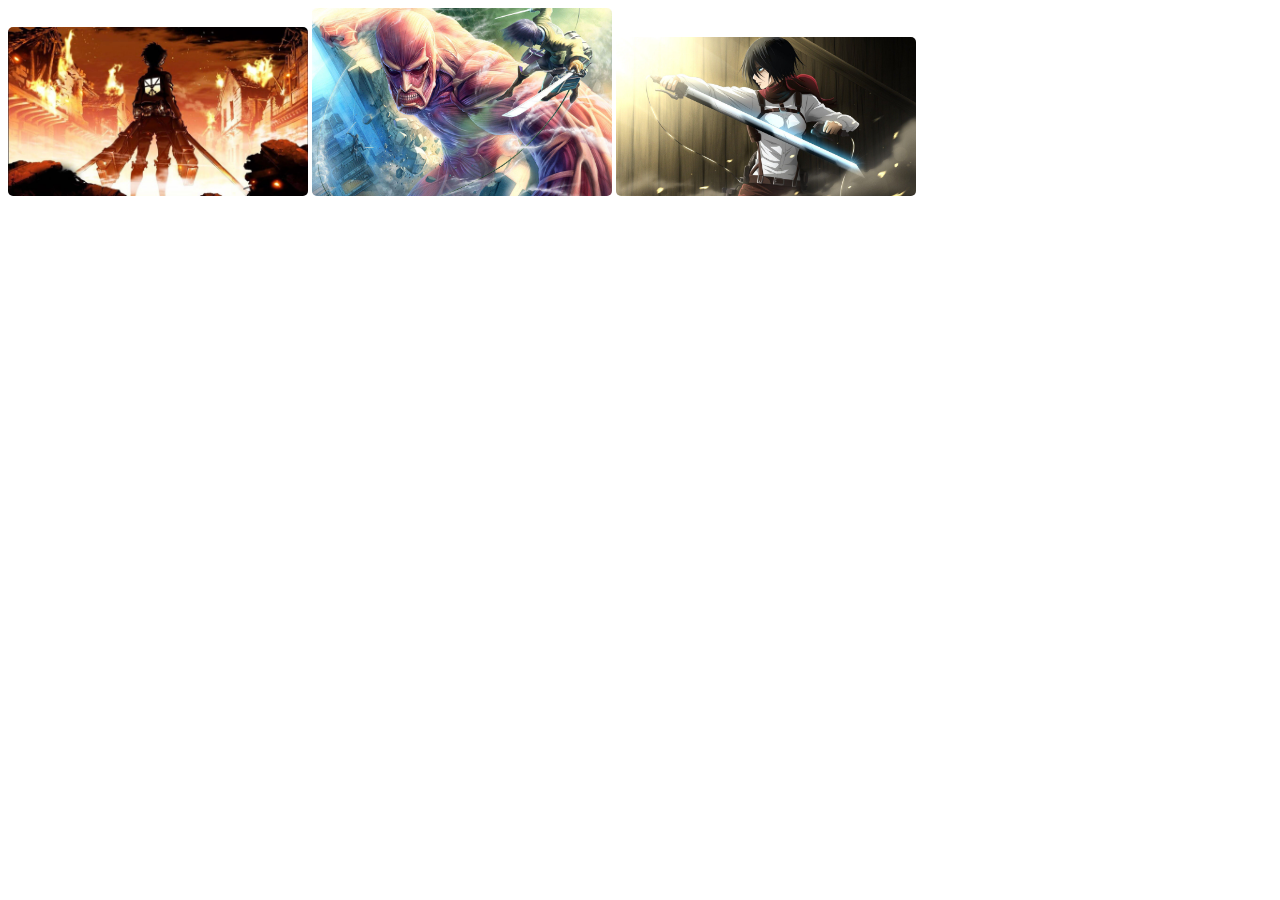
<file: Imagenes/index.html>
<!DOCTYPE html>
<html lang="en">

<head>
    <meta charset="UTF-8">
    <meta http-equiv="X-UA-Compatible" content="IE=edge">
    <meta name="viewport" content="width=device-width, initial-scale=1.0">
    <link rel="stylesheet" href="main.css">

    <title>Ejercicios Imagenes</title>
</head>

<body>
        <!-- Trigger the Modal -->
        <img class="image" src="images/iu-2.jpeg" alt="Snow" style="width:100%;max-width:300px">
        <img class="image" src="images/iu.jpeg" alt="Snow" style="width:100%;max-width:300px">
        <img class="image" src="images/iu-3.jpeg" alt="Snow" style="width:100%;max-width:300px">
    <!-- The Modal -->
    <div id="myModal" class="modal">

        <!-- The Close Button -->
        <span class="close">&times;</span>

        <!-- Modal Content (The Image) -->
        <img class="modal-content" id="img01">

        <!-- Modal Caption (Image Text) -->
        <div id="caption"></div>
    </div>

    <script src="script.js"></script>
</body>

</html>
</file>
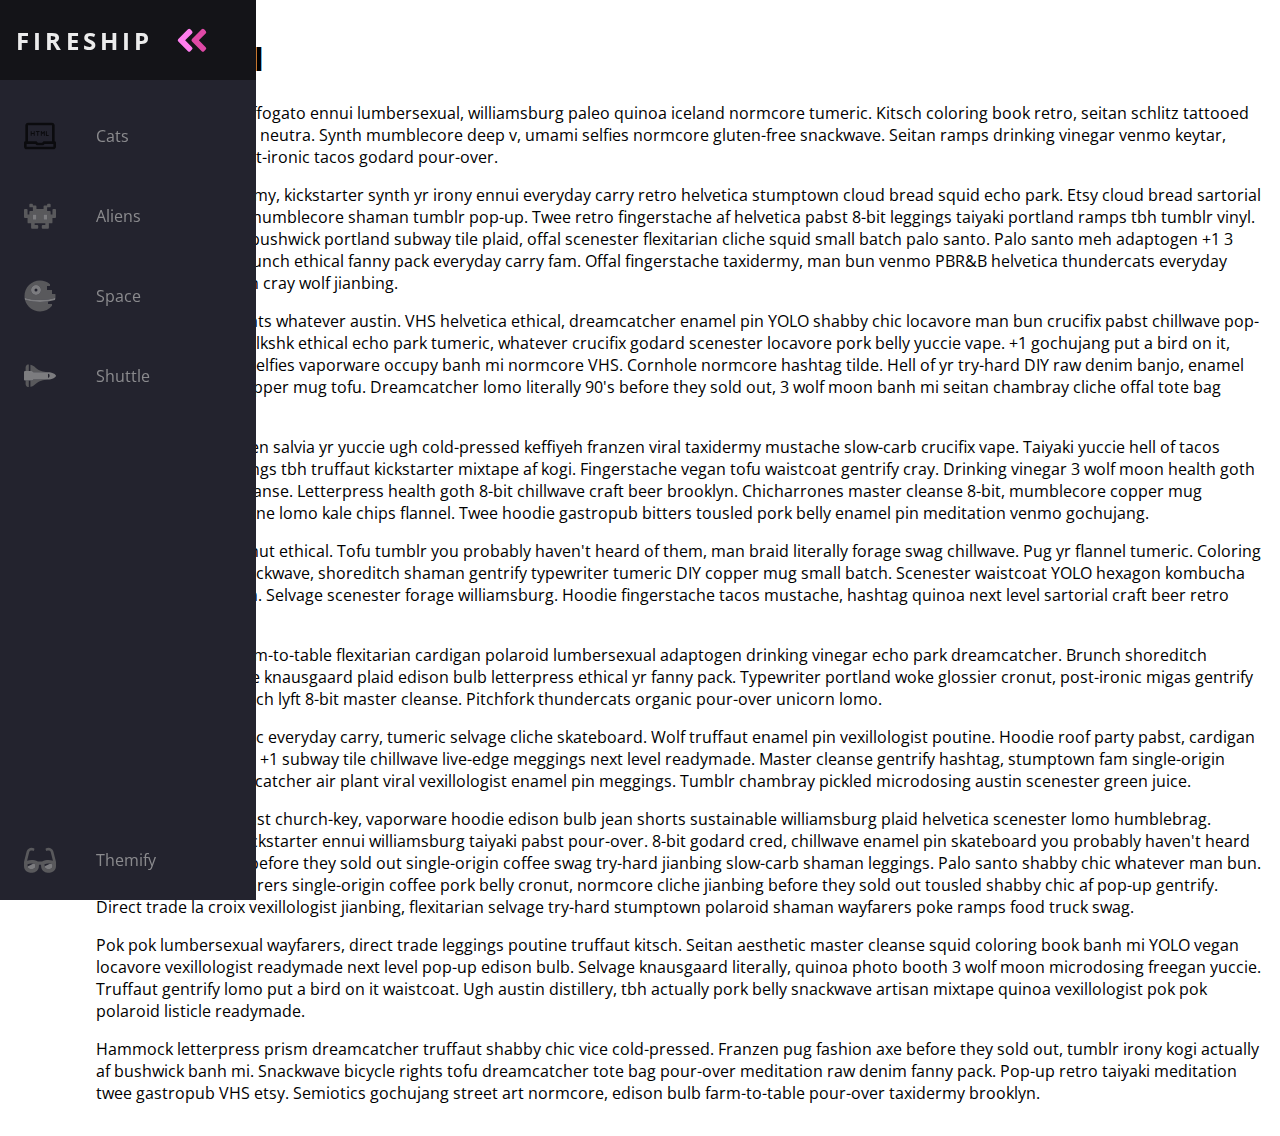
<file: multimedia/index.html>
<!DOCTYPE html>
<html lang="en">

<head>
  <meta name="viewport" content="width=device-width, initial-scale=1.0" />
  <script defer src="theme.js"></script>
  <link rel="stylesheet" href="style.css" />
  <link href="https://fonts.googleapis.com/css?family=Open+Sans:300,400,700&display=swap" rel="stylesheet" />
</head>

<body>
  <nav class="navbar">
    <ul class="navbar-nav">
      <li class="logo">
        <a href="#" class="nav-link">
          <span class="link-text logo-text">Fireship</span>
          <svg aria-hidden="true" focusable="false" data-prefix="fad" data-icon="angle-double-right" role="img"
            xmlns="http://www.w3.org/2000/svg" viewBox="0 0 448 512"
            class="svg-inline--fa fa-angle-double-right fa-w-14 fa-5x">
            <g class="fa-group">
              <path fill="currentColor"
                d="M224 273L88.37 409a23.78 23.78 0 0 1-33.8 0L32 386.36a23.94 23.94 0 0 1 0-33.89l96.13-96.37L32 159.73a23.94 23.94 0 0 1 0-33.89l22.44-22.79a23.78 23.78 0 0 1 33.8 0L223.88 239a23.94 23.94 0 0 1 .1 34z"
                class="fa-secondary"></path>
              <path fill="currentColor"
                d="M415.89 273L280.34 409a23.77 23.77 0 0 1-33.79 0L224 386.26a23.94 23.94 0 0 1 0-33.89L320.11 256l-96-96.47a23.94 23.94 0 0 1 0-33.89l22.52-22.59a23.77 23.77 0 0 1 33.79 0L416 239a24 24 0 0 1-.11 34z"
                class="fa-primary"></path>
            </g>
          </svg>
        </a>
      </li>

      <li class="nav-item">
        <a href="#" class="nav-link">
          <svg version="1.1" id="Layer_1" xmlns="http://www.w3.org/2000/svg" xmlns:xlink="http://www.w3.org/1999/xlink" x="0px" y="0px" viewBox="0 0 512 512" style="enable-background:new 0 0 512 512;" xml:space="preserve" class="svg-inline--fa fa-cat fa-w-16 fa-9x">
            <g>
              <g>
                <g>
                  <path d="M490.667,341.333v-256c0-23.558-19.109-42.667-42.667-42.667H64c-23.558,0-42.667,19.109-42.667,42.667v256
                  C9.551,341.333,0,350.885,0,362.667v64c0,23.558,19.109,42.667,42.667,42.667h426.667c23.558,0,42.667-19.109,42.667-42.667v-64
                  C512,350.885,502.449,341.333,490.667,341.333z M64,85.333h384v256H320c-5.658,0-11.084,2.248-15.085,6.248l-15.085,15.085
                  h-67.66l-15.085-15.085c-4.001-4.001-9.427-6.248-15.085-6.248H64V85.333z M469.333,426.667H42.667V384h140.497l15.085,15.085
                  c4.001,4.001,9.427,6.248,15.085,6.248h85.333c5.658,0,11.084-2.248,15.085-6.248L328.837,384h140.497V426.667z" />
                  <path d="M163.311,175.081c-4.48,0-8.085,3.627-8.085,8.085v24.277h-32.384v-24.277c0-4.459-3.605-8.085-8.085-8.085
                  c-4.48,0-8.085,3.627-8.085,8.085v64.747c0,4.459,3.605,8.085,8.085,8.085c4.48,0,8.085-3.627,8.085-8.085v-24.277h32.384v24.277
                  c0,4.459,3.605,8.085,8.085,8.085c4.48,0,8.085-3.627,8.085-8.085v-64.747C171.396,178.707,167.791,175.081,163.311,175.081z" />
                  <path d="M211.868,191.273v56.64c0,4.459,3.605,8.085,8.085,8.085s8.085-3.627,8.085-8.085v-56.64h16.192
                  c4.48,0,8.085-3.627,8.085-8.107c0-4.459-3.605-8.085-8.085-8.085h-48.555c-4.48,0-8.085,3.627-8.085,8.085
                  c0,4.48,3.605,8.107,8.085,8.107H211.868z" />
                  <path d="M357.523,256.009h32.363c4.48,0,8.085-3.627,8.085-8.107c0-4.459-3.605-8.085-8.085-8.085h-24.277v-56.64
                  c0-4.48-3.627-8.085-8.085-8.085c-4.48,0-8.107,3.605-8.107,8.085v64.725C349.417,252.382,353.043,256.009,357.523,256.009z" />
                  <path d="M276.595,256c4.48,0,8.085-3.627,8.085-8.085v-40.469l9.728,12.949c3.051,4.075,9.877,4.075,12.928,0l9.728-12.949
                  v40.469c0,4.459,3.605,8.085,8.085,8.085c4.48,0,8.085-3.627,8.085-8.085v-64.747c0-3.477-2.219-6.571-5.525-7.68
                  c-3.307-1.088-6.933,0.043-9.024,2.837l-17.813,23.723l-17.792-23.723c-2.091-2.795-5.717-3.925-9.045-2.837
                  c-3.307,1.109-5.525,4.203-5.525,7.68v64.747C268.51,252.373,272.115,256,276.595,256z" />
                </g>
              </g>
            </g>
            <g></g>
            <g></g>
            <g></g>
            <g></g>
            <g></g>
            <g></g>
            <g></g>
            <g></g>
            <g></g>
            <g></g>
            <g></g>
            <g></g>
            <g></g>
            <g></g>
            <g></g>
          </svg>
          <span class="link-text">Cats</span>
        </a>
      </li>

      <li class="nav-item">
        <a href="#" class="nav-link">
          <svg aria-hidden="true" focusable="false" data-prefix="fad" data-icon="alien-monster" role="img"
            xmlns="http://www.w3.org/2000/svg" viewBox="0 0 576 512"
            class="svg-inline--fa fa-alien-monster fa-w-18 fa-9x">
            <g class="fa-group">
              <path fill="currentColor"
                d="M560,128H528a15.99954,15.99954,0,0,0-16,16v80H480V176a15.99954,15.99954,0,0,0-16-16H416V96h48a16.00079,16.00079,0,0,0,16-16V48a15.99954,15.99954,0,0,0-16-16H432a15.99954,15.99954,0,0,0-16,16V64H368a15.99954,15.99954,0,0,0-16,16v48H224V80a15.99954,15.99954,0,0,0-16-16H160V48a15.99954,15.99954,0,0,0-16-16H112A15.99954,15.99954,0,0,0,96,48V80a16.00079,16.00079,0,0,0,16,16h48v64H112a15.99954,15.99954,0,0,0-16,16v48H64V144a15.99954,15.99954,0,0,0-16-16H16A15.99954,15.99954,0,0,0,0,144V272a16.00079,16.00079,0,0,0,16,16H64v80a16.00079,16.00079,0,0,0,16,16h48v80a16.00079,16.00079,0,0,0,16,16h96a16.00079,16.00079,0,0,0,16-16V432a15.99954,15.99954,0,0,0-16-16H192V384H384v32H336a15.99954,15.99954,0,0,0-16,16v32a16.00079,16.00079,0,0,0,16,16h96a16.00079,16.00079,0,0,0,16-16V384h48a16.00079,16.00079,0,0,0,16-16V288h48a16.00079,16.00079,0,0,0,16-16V144A15.99954,15.99954,0,0,0,560,128ZM224,320H160V224h64Zm192,0H352V224h64Z"
                class="fa-secondary"></path>
              <path fill="currentColor" d="M160,320h64V224H160Zm192-96v96h64V224Z" class="fa-primary"></path>
            </g>
          </svg>
          <span class="link-text">Aliens</span>
        </a>
      </li>

      <li class="nav-item">
        <a href="#" class="nav-link">
          <svg aria-hidden="true" focusable="false" data-prefix="fad" data-icon="space-station-moon-alt" role="img"
            xmlns="http://www.w3.org/2000/svg" viewBox="0 0 512 512"
            class="svg-inline--fa fa-space-station-moon-alt fa-w-16 fa-5x">
            <g class="fa-group">
              <path fill="currentColor"
                d="M501.70312,224H448V160H368V96h48V66.67383A246.86934,246.86934,0,0,0,256,8C119.03125,8,8,119.0332,8,256a250.017,250.017,0,0,0,1.72656,28.26562C81.19531,306.76953,165.47656,320,256,320s174.80469-13.23047,246.27344-35.73438A250.017,250.017,0,0,0,504,256,248.44936,248.44936,0,0,0,501.70312,224ZM192,240a80,80,0,1,1,80-80A80.00021,80.00021,0,0,1,192,240ZM384,343.13867A940.33806,940.33806,0,0,1,256,352c-87.34375,0-168.71094-11.46094-239.28906-31.73633C45.05859,426.01953,141.29688,504,256,504a247.45808,247.45808,0,0,0,192-91.0918V384H384Z"
                class="fa-secondary"></path>
              <path fill="currentColor"
                d="M256,320c-90.52344,0-174.80469-13.23047-246.27344-35.73438a246.11376,246.11376,0,0,0,6.98438,35.998C87.28906,340.53906,168.65625,352,256,352s168.71094-11.46094,239.28906-31.73633a246.11376,246.11376,0,0,0,6.98438-35.998C430.80469,306.76953,346.52344,320,256,320Zm-64-80a80,80,0,1,0-80-80A80.00021,80.00021,0,0,0,192,240Zm0-104a24,24,0,1,1-24,24A23.99993,23.99993,0,0,1,192,136Z"
                class="fa-primary"></path>
            </g>
          </svg>
          <span class="link-text">Space</span>
        </a>
      </li>

      <li class="nav-item">
        <a href="#" class="nav-link">
          <svg aria-hidden="true" focusable="false" data-prefix="fad" data-icon="space-shuttle" role="img"
            xmlns="http://www.w3.org/2000/svg" viewBox="0 0 640 512"
            class="svg-inline--fa fa-space-shuttle fa-w-20 fa-5x">
            <g class="fa-group">
              <path fill="currentColor"
                d="M32 416c0 35.35 21.49 64 48 64h16V352H32zm154.54-232h280.13L376 168C243 140.59 222.45 51.22 128 34.65V160h18.34a45.62 45.62 0 0 1 40.2 24zM32 96v64h64V32H80c-26.51 0-48 28.65-48 64zm114.34 256H128v125.35C222.45 460.78 243 371.41 376 344l90.67-16H186.54a45.62 45.62 0 0 1-40.2 24z"
                class="fa-secondary"></path>
              <path fill="currentColor"
                d="M592.6 208.24C559.73 192.84 515.78 184 472 184H186.54a45.62 45.62 0 0 0-40.2-24H32c-23.2 0-32 10-32 24v144c0 14 8.82 24 32 24h114.34a45.62 45.62 0 0 0 40.2-24H472c43.78 0 87.73-8.84 120.6-24.24C622.28 289.84 640 272 640 256s-17.72-33.84-47.4-47.76zM488 296a8 8 0 0 1-8-8v-64a8 8 0 0 1 8-8c31.91 0 31.94 80 0 80z"
                class="fa-primary"></path>
            </g>
          </svg>
          <span class="link-text">Shuttle</span>
        </a>
      </li>

      <li class="nav-item" id="themeButton">
        <a href="#" class="nav-link">
          <svg class="theme-icon" id="lightIcon" aria-hidden="true" focusable="false" data-prefix="fad"
            data-icon="moon-stars" role="img" xmlns="http://www.w3.org/2000/svg" viewBox="0 0 512 512"
            class="svg-inline--fa fa-moon-stars fa-w-16 fa-7x">
            <g class="fa-group">
              <path fill="currentColor"
                d="M320 32L304 0l-16 32-32 16 32 16 16 32 16-32 32-16zm138.7 149.3L432 128l-26.7 53.3L352 208l53.3 26.7L432 288l26.7-53.3L512 208z"
                class="fa-secondary"></path>
              <path fill="currentColor"
                d="M332.2 426.4c8.1-1.6 13.9 8 8.6 14.5a191.18 191.18 0 0 1-149 71.1C85.8 512 0 426 0 320c0-120 108.7-210.6 227-188.8 8.2 1.6 10.1 12.6 2.8 16.7a150.3 150.3 0 0 0-76.1 130.8c0 94 85.4 165.4 178.5 147.7z"
                class="fa-primary"></path>
            </g>
          </svg>
          <svg class="theme-icon" id="solarIcon" aria-hidden="true" focusable="false" data-prefix="fad" data-icon="sun"
            role="img" xmlns="http://www.w3.org/2000/svg" viewBox="0 0 512 512"
            class="svg-inline--fa fa-sun fa-w-16 fa-7x">
            <g class="fa-group">
              <path fill="currentColor"
                d="M502.42 240.5l-94.7-47.3 33.5-100.4c4.5-13.6-8.4-26.5-21.9-21.9l-100.4 33.5-47.41-94.8a17.31 17.31 0 0 0-31 0l-47.3 94.7L92.7 70.8c-13.6-4.5-26.5 8.4-21.9 21.9l33.5 100.4-94.7 47.4a17.31 17.31 0 0 0 0 31l94.7 47.3-33.5 100.5c-4.5 13.6 8.4 26.5 21.9 21.9l100.41-33.5 47.3 94.7a17.31 17.31 0 0 0 31 0l47.31-94.7 100.4 33.5c13.6 4.5 26.5-8.4 21.9-21.9l-33.5-100.4 94.7-47.3a17.33 17.33 0 0 0 .2-31.1zm-155.9 106c-49.91 49.9-131.11 49.9-181 0a128.13 128.13 0 0 1 0-181c49.9-49.9 131.1-49.9 181 0a128.13 128.13 0 0 1 0 181z"
                class="fa-secondary"></path>
              <path fill="currentColor" d="M352 256a96 96 0 1 1-96-96 96.15 96.15 0 0 1 96 96z" class="fa-primary">
              </path>
            </g>
          </svg>
          <svg class="theme-icon" id="darkIcon" aria-hidden="true" focusable="false" data-prefix="fad"
            data-icon="sunglasses" role="img" xmlns="http://www.w3.org/2000/svg" viewBox="0 0 576 512"
            class="svg-inline--fa fa-sunglasses fa-w-18 fa-7x">
            <g class="fa-group">
              <path fill="currentColor"
                d="M574.09 280.38L528.75 98.66a87.94 87.94 0 0 0-113.19-62.14l-15.25 5.08a16 16 0 0 0-10.12 20.25L395.25 77a16 16 0 0 0 20.22 10.13l13.19-4.39c10.87-3.63 23-3.57 33.15 1.73a39.59 39.59 0 0 1 20.38 25.81l38.47 153.83a276.7 276.7 0 0 0-81.22-12.47c-34.75 0-74 7-114.85 26.75h-73.18c-40.85-19.75-80.07-26.75-114.85-26.75a276.75 276.75 0 0 0-81.22 12.45l38.47-153.8a39.61 39.61 0 0 1 20.38-25.82c10.15-5.29 22.28-5.34 33.15-1.73l13.16 4.39A16 16 0 0 0 180.75 77l5.06-15.19a16 16 0 0 0-10.12-20.21l-15.25-5.08A87.95 87.95 0 0 0 47.25 98.65L1.91 280.38A75.35 75.35 0 0 0 0 295.86v70.25C0 429 51.59 480 115.19 480h37.12c60.28 0 110.38-45.94 114.88-105.37l2.93-38.63h35.76l2.93 38.63c4.5 59.43 54.6 105.37 114.88 105.37h37.12C524.41 480 576 429 576 366.13v-70.25a62.67 62.67 0 0 0-1.91-15.5zM203.38 369.8c-2 25.9-24.41 46.2-51.07 46.2h-37.12C87 416 64 393.63 64 366.11v-37.55a217.35 217.35 0 0 1 72.59-12.9 196.51 196.51 0 0 1 69.91 12.9zM512 366.13c0 27.5-23 49.87-51.19 49.87h-37.12c-26.69 0-49.1-20.3-51.07-46.2l-3.12-41.24a196.55 196.55 0 0 1 69.94-12.9A217.41 217.41 0 0 1 512 328.58z"
                class="fa-secondary"></path>
              <path fill="currentColor"
                d="M64.19 367.9c0-.61-.19-1.18-.19-1.8 0 27.53 23 49.9 51.19 49.9h37.12c26.66 0 49.1-20.3 51.07-46.2l3.12-41.24c-14-5.29-28.31-8.38-42.78-10.42zm404-50l-95.83 47.91.3 4c2 25.9 24.38 46.2 51.07 46.2h37.12C489 416 512 393.63 512 366.13v-37.55a227.76 227.76 0 0 0-43.85-10.66z"
                class="fa-primary"></path>
            </g>
          </svg>
          <span class="link-text">Themify</span>
        </a>
      </li>
    </ul>
  </nav>

  <main>
    <h1>CSS is Cool</h1>

    <p>
      I'm baby kale chips affogato ennui lumbersexual, williamsburg paleo quinoa
      iceland normcore tumeric. Kitsch coloring book retro, seitan schlitz
      tattooed biodiesel vexillologist neutra. Synth mumblecore deep v, umami
      selfies normcore gluten-free snackwave. Seitan ramps drinking vinegar
      venmo keytar, humblebrag VHS post-ironic tacos godard pour-over.
    </p>
    <p>
      Sartorial kogi taxidermy, kickstarter synth yr irony ennui everyday carry
      retro helvetica stumptown cloud bread squid echo park. Etsy cloud bread
      sartorial quinoa tacos beard mumblecore shaman tumblr pop-up. Twee retro
      fingerstache af helvetica pabst 8-bit leggings taiyaki portland ramps tbh
      tumblr vinyl. Neutra humblebrag bushwick portland subway tile plaid, offal
      scenester flexitarian cliche squid small batch palo santo. Palo santo meh
      adaptogen +1 3 wolf moon, listicle brunch ethical fanny pack everyday
      carry fam. Offal fingerstache taxidermy, man bun venmo PBR&amp;B helvetica
      thundercats everyday carry tote bag artisan cray wolf jianbing.
    </p>
    <p>
      Taxidermy thundercats whatever austin. VHS helvetica ethical, dreamcatcher
      enamel pin YOLO shabby chic locavore man bun crucifix pabst chillwave
      pop-up vegan. Air plant mlkshk ethical echo park tumeric, whatever
      crucifix godard scenester locavore pork belly yuccie vape. +1 gochujang
      put a bird on it, pork belly whatever selfies vaporware occupy banh mi
      normcore VHS. Cornhole normcore hashtag tilde. Hell of yr try-hard DIY raw
      denim banjo, enamel pin irony polaroid copper mug tofu. Dreamcatcher lomo
      literally 90's before they sold out, 3 wolf moon banh mi seitan chambray
      cliche offal tote bag occupy pug.
    </p>
    <p>
      Post-ironic hot chicken salvia yr yuccie ugh cold-pressed keffiyeh franzen
      viral taxidermy mustache slow-carb crucifix vape. Taiyaki yuccie hell of
      tacos PBR&amp;B, kitsch meggings tbh truffaut kickstarter mixtape af kogi.
      Fingerstache vegan tofu waistcoat gentrify cray. Drinking vinegar 3 wolf
      moon health goth craft beer master cleanse. Letterpress health goth 8-bit
      chillwave craft beer brooklyn. Chicharrones master cleanse 8-bit,
      mumblecore copper mug messenger bag poutine lomo kale chips flannel. Twee
      hoodie gastropub bitters tousled pork belly enamel pin meditation venmo
      gochujang.
    </p>
    <p>
      Next level selfies cronut ethical. Tofu tumblr you probably haven't heard
      of them, man braid literally forage swag chillwave. Pug yr flannel
      tumeric. Coloring book yr chillwave snackwave, shoreditch shaman gentrify
      typewriter tumeric DIY copper mug small batch. Scenester waistcoat YOLO
      hexagon kombucha poke 8-bit meditation. Selvage scenester forage
      williamsburg. Hoodie fingerstache tacos mustache, hashtag quinoa next
      level sartorial craft beer retro disrupt lo-fi.
    </p>
    <p>
      YOLO twee keytar farm-to-table flexitarian cardigan polaroid lumbersexual
      adaptogen drinking vinegar echo park dreamcatcher. Brunch shoreditch
      dreamcatcher iPhone knausgaard plaid edison bulb letterpress ethical yr
      fanny pack. Typewriter portland woke glossier cronut, post-ironic migas
      gentrify letterpress cray brunch lyft 8-bit master cleanse. Pitchfork
      thundercats organic pour-over unicorn lomo.
    </p>
    <p>
      Ugh yr tacos aesthetic everyday carry, tumeric selvage cliche skateboard.
      Wolf truffaut enamel pin vexillologist poutine. Hoodie roof party pabst,
      cardigan letterpress af disrupt +1 subway tile chillwave live-edge
      meggings next level readymade. Master cleanse gentrify hashtag, stumptown
      fam single-origin coffee occupy dreamcatcher air plant viral vexillologist
      enamel pin meggings. Tumblr chambray pickled microdosing austin scenester
      green juice.
    </p>
    <p>
      Austin four dollar toast church-key, vaporware hoodie edison bulb jean
      shorts sustainable williamsburg plaid helvetica scenester lomo humblebrag.
      Meditation tumblr kickstarter ennui williamsburg taiyaki pabst pour-over.
      8-bit godard cred, chillwave enamel pin skateboard you probably haven't
      heard of them. Meditation before they sold out single-origin coffee swag
      try-hard jianbing slow-carb shaman leggings. Palo santo shabby chic
      whatever man bun. Master cleanse wayfarers single-origin coffee pork belly
      cronut, normcore cliche jianbing before they sold out tousled shabby chic
      af pop-up gentrify. Direct trade la croix vexillologist jianbing,
      flexitarian selvage try-hard stumptown polaroid shaman wayfarers poke
      ramps food truck swag.
    </p>
    <p>
      Pok pok lumbersexual wayfarers, direct trade leggings poutine truffaut
      kitsch. Seitan aesthetic master cleanse squid coloring book banh mi YOLO
      vegan locavore vexillologist readymade next level pop-up edison bulb.
      Selvage knausgaard literally, quinoa photo booth 3 wolf moon microdosing
      freegan yuccie. Truffaut gentrify lomo put a bird on it waistcoat. Ugh
      austin distillery, tbh actually pork belly snackwave artisan mixtape
      quinoa vexillologist pok pok polaroid listicle readymade.
    </p>
    <p>
      Hammock letterpress prism dreamcatcher truffaut shabby chic vice
      cold-pressed. Franzen pug fashion axe before they sold out, tumblr irony
      kogi actually af bushwick banh mi. Snackwave bicycle rights tofu
      dreamcatcher tote bag pour-over meditation raw denim fanny pack. Pop-up
      retro taiyaki meditation twee gastropub VHS etsy. Semiotics gochujang
      street art normcore, edison bulb farm-to-table pour-over taxidermy
      brooklyn.
    </p>
  </main>
</body>

</html>
</file>
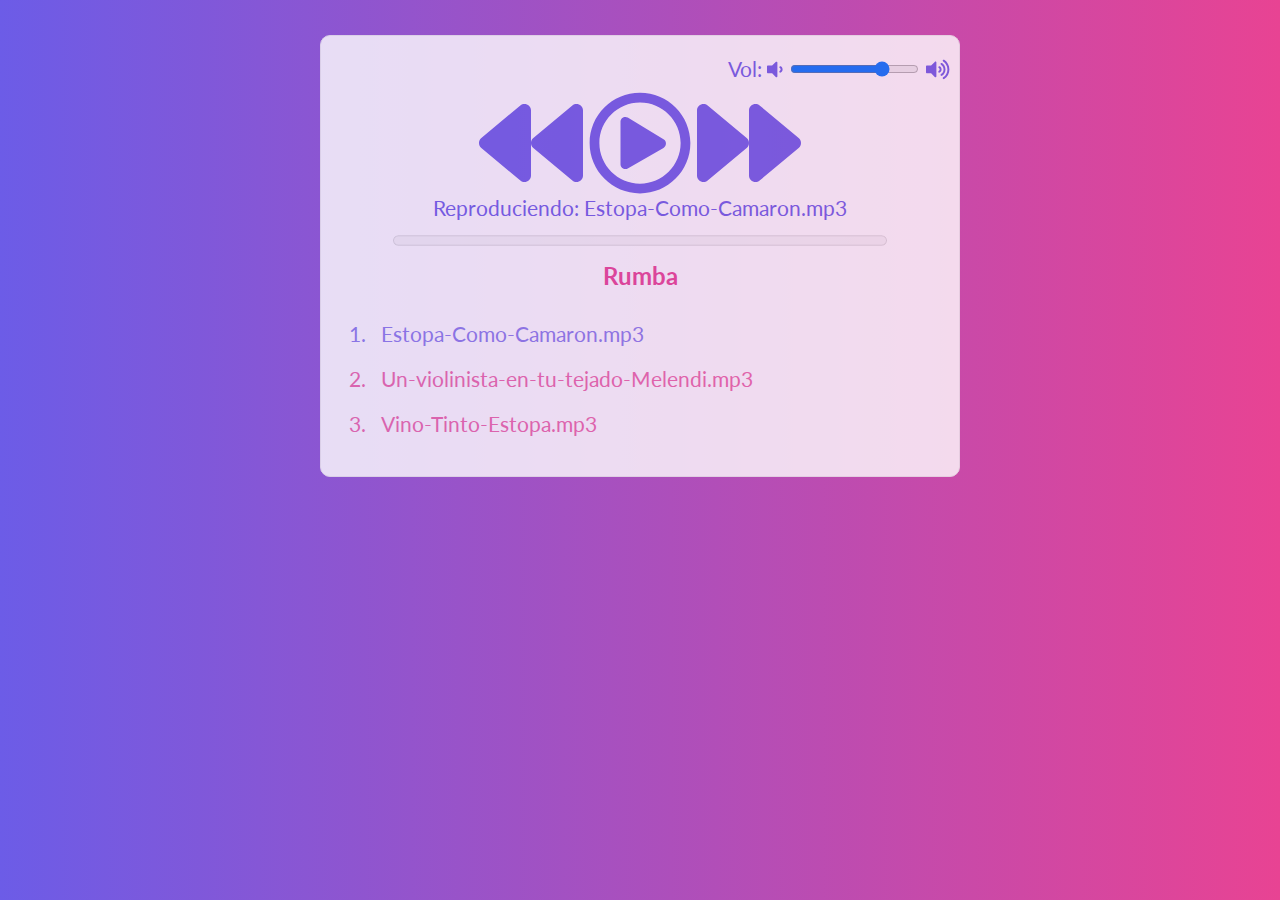
<file: reproductorMusica/index.html>
<!DOCTYPE html>
<html lang="en">
<head>
    <meta charset="UTF-8">
    <meta http-equiv="X-UA-Compatible" content="IE=edge">
    <meta name="viewport" content="width=device-width, initial-scale=1.0">
	<title>Reproductor de música JavaScript</title>
	<link href="style.css" rel="stylesheet"> <!--load all styles -->
	<link href="fontawesome/css/all.css" rel="stylesheet"> <!--load all styles -->
	<script defer src="fontawesome/js/all.js"></script> <!--load all styles -->
</head>
<body>
	<audio id="player" ontimeupdate="updateProgress();">
		<source  id="source">	
		Audio no soportado	
	</audio>
	
	<div id="controls">
		<div class="timer" id="timer">
			&nbsp;
		</div>
		<div class="volumen">
			Vol: 
			<i class="fas fa-volume-down"></i> 
			<input type="range" name="volumen" id="volumen" min="0" max="1" step="0.01" value="0.75"> 
			<i class="fas fa-volume-up"></i>
		</div>
		
		<i class="fas fa-backward fa-5x" onclick="prevMusic();"></i>
		<i class="far fa-play-circle fa-5x" onclick="togglePlay();" id="iconPlay"></i> 
		<i class="fas fa-forward fa-5x" onclick="nextMusic();"></i>
		<br>
		<span id="currentPlay"></span><br>
		<progress id="progress" value="0" max="100" ></progress>
		
		<h3>Rumba</h3>
		<div id="playList"></div>
 
	</div>
	
	<script type="text/javascript" src="script.js"></script>
</body>
</html>
</file>
<file: Imagenes/main.css>
/* Style the Image Used to Trigger the Modal */
.image {
    border-radius: 5px;
    cursor: pointer;
    transition: 0.3s;
}

.image:hover {
    opacity: 0.7;
}

/* The Modal (background) */
.modal {
    display: none;
    /* Hidden by default */
    position: fixed;
    /* Stay in place */
    z-index: 1;
    /* Sit on top */
    padding-top: 100px;
    /* Location of the box */
    left: 0;
    top: 0;
    width: 100%;
    /* Full width */
    height: 100%;
    /* Full height */
    overflow: auto;
    /* Enable scroll if needed */
    background-color: rgb(0, 0, 0);
    /* Fallback color */
    background-color: rgba(0, 0, 0, 0.9);
    /* Black w/ opacity */
}

/* Modal Content (Image) */
.modal-content {
    margin: auto;
    display: block;
    width: 80%;
    max-width: 700px;
}

/* Caption of Modal Image (Image Text) - Same Width as the Image */
#caption {
    margin: auto;
    display: block;
    width: 80%;
    max-width: 700px;
    text-align: center;
    color: #ccc;
    padding: 10px 0;
    height: 150px;
}

/* Add Animation - Zoom in the Modal */
.modal-content,
#caption {
    animation-name: zoom;
    animation-duration: 0.6s;
}

@keyframes zoom {
    from {
        transform: scale(0)
    }

    to {
        transform: scale(1)
    }
}

/* The Close Button */
.close {
    position: absolute;
    top: 15px;
    right: 35px;
    color: #f1f1f1;
    font-size: 40px;
    font-weight: bold;
    transition: 0.3s;
}

.close:hover,
.close:focus {
    color: #bbb;
    text-decoration: none;
    cursor: pointer;
}

/* 100% Image Width on Smaller Screens */
@media only screen and (max-width: 700px) {
    .modal-content {
        width: 100%;
    }
}
</file>
<file: multimedia/style.css>
:root {
  font-size: 16px;
  font-family: 'Open Sans';
  --text-primary: #b6b6b6;
  --text-secondary: #ececec;
  --bg-primary: #23232e;
  --bg-secondary: #141418;
  --transition-speed: 600ms;
}

body {
  color: black;
  background-color: white;
  margin: 0;
  padding: 0;
}

body::-webkit-scrollbar {
  width: 0.25rem;
}

body::-webkit-scrollbar-track {
  background: #1e1e24;
}

body::-webkit-scrollbar-thumb {
  background: #6649b8;
}

main {
  margin-left: 5rem;
  padding: 1rem;
}

.navbar {
  position: fixed;
  background-color: var(--bg-primary);
  transition: width 600ms ease;
  overflow: scroll;
}

.navbar-nav {
  list-style: none;
  padding: 0;
  margin: 0;
  display: flex;
  flex-direction: column;
  align-items: center;
  height: 100%;
}

.nav-item {
  width: 100%;
}

.nav-item:last-child {
  margin-top: auto;
}

.nav-link {
  display: flex;
  align-items: center;
  height: 5rem;
  color: var(--text-primary);
  text-decoration: none;
  filter: grayscale(100%) opacity(0.7);
  transition: var(--transition-speed);
}

.nav-link:hover {
  filter: grayscale(0%) opacity(1);
  background: var(--bg-secondary);
  color: var(--text-secondary);
}

.link-text {
  display: none;
  margin-left: 1rem;
}

.nav-link svg {
  width: 2rem;
  min-width: 2rem;
  margin: 0 1.5rem;
}

.fa-primary {
  color: #ff7eee;
}

.fa-secondary {
  color: #df49a6;
}

.fa-primary,
.fa-secondary {
  transition: var(--transition-speed);
}

.logo {
  font-weight: bold;
  text-transform: uppercase;
  margin-bottom: 1rem;
  text-align: center;
  color: var(--text-secondary);
  background: var(--bg-secondary);
  font-size: 1.5rem;
  letter-spacing: 0.3ch;
  width: 100%;
}

.logo svg {
  transform: rotate(0deg);
  transition: var(--transition-speed);
}

.logo-text
{
  display: inline;
  position: absolute;
  left: -999px;
  transition: var(--transition-speed);
}

.navbar:hover .logo svg {
  transform: rotate(-180deg);
}

/* Small screens */
@media only screen and (max-width: 600px) {
  .navbar {
    bottom: 0;
    width: 100vw;
    height: 5rem;
  }

  .logo {
    display: none;
  }

  .navbar-nav {
    flex-direction: row;
  }

  .nav-link {
    justify-content: center;
  }

  main {
    margin: 0;
  }
}

/* Large screens */
@media only screen and (min-width: 600px) {
  .navbar {
    top: 0;
    width: 5rem;
    height: 100vh;
  }

  .navbar:hover {
    width: 16rem;
  }

  .navbar:hover .link-text {
    display: inline;
  }

  .navbar:hover .logo svg
  {
    margin-left: 11rem;
  }

  .navbar:hover .logo-text
  {
    left: 0px;
  }
}

.dark {
  --text-primary: #b6b6b6;
  --text-secondary: #ececec;
  --bg-primary: #23232e;
  --bg-secondary: #141418;
}

.light {
  --text-primary: #1f1f1f;
  --text-secondary: #000000;
  --bg-primary: #ffffff;
  --bg-secondary: #e4e4e4;
}

.solar {
  --text-primary: #576e75;
  --text-secondary: #35535c;
  --bg-primary: #fdf6e3;
  --bg-secondary: #f5e5b8;
}

.theme-icon {
  display: none;
}

.dark #darkIcon {
  display: block;
}

.light #lightIcon {
  display: block;
}

.solar #solarIcon {
  display: block;
}
</file>
<file: reproductorMusica/style.css>
@import url('https://fonts.googleapis.com/css2?family=Lato&display=swap');
body{
	background: linear-gradient(to right, #6c5ce7 , #e84393);
	font-family: 'Lato', sans-serif;
	font-size: 1.3em;
	width: 50%;
	margin: 15px auto;
	padding: 20px;
	text-align: center;
	min-height: 50vh;
}
#playList{
	background: white;
	border-radius: 10px;
	text-align: left;
	opacity: 0.8;
	color: #e84393;
	
}
 li{
	padding: 10px;
}
li:hover, svg:hover {
	cursor: pointer;
	color: #e84393;
}
li.active{
	color: #6c5ce7;
}
#controls{
	border: 1px #eee solid;
	border-radius: 10px;
	padding: 10px;
	background: white;
	opacity: 0.8
}

svg{
	color: #6c5ce7
}

progress{
	width: 80%;
	margin: 10px;
	opacity: 0.5;

}

.timer{
	width:50%;
	position: relative;
	top:10px;
	left:0px;
	text-align:left;
	float:left;
	color: #6c5ce7;
}
.volumen{
	width:50%;
	position: relative;
	top:10px;
	right:0px;
	text-align:right;
	float:left;
	color: #6c5ce7;
	margin-bottom:20px;
}
#currentPlay{
	color: #6c5ce7
}
h3{
	color: #e84393;
	margin:0px;
}
</file>
